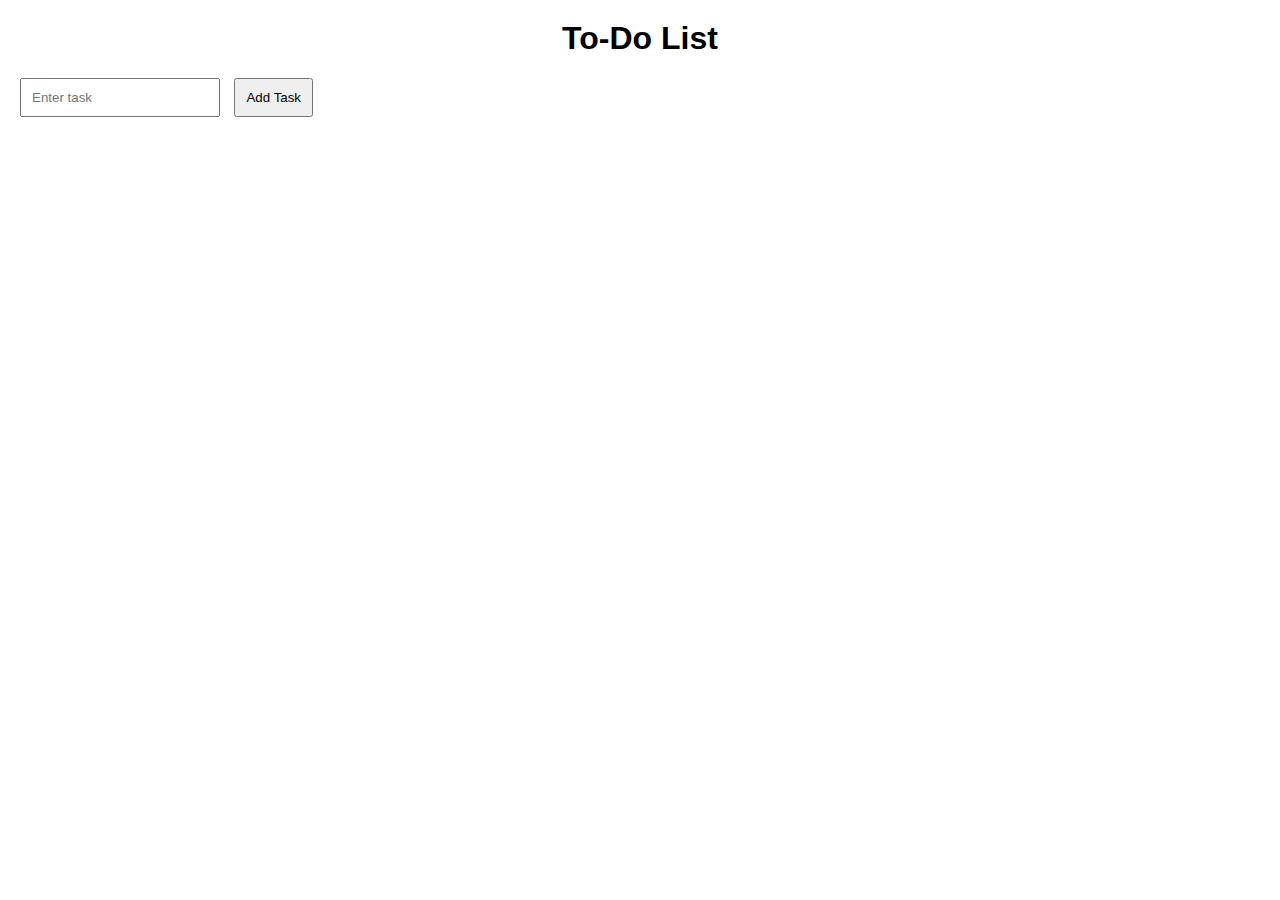
<file: Asg3.html>
<html>
<head>
  <title>To-Do List</title>
  <link rel="stylesheet" type="text/css" href="Asg3.css">
</head>
<body>
  <h1>To-Do List</h1>
  <div id="error"></div>
  <input type="text" id="taskInput" placeholder="Enter task">
  <button id="addTaskBtn">Add Task</button>
  <ul id="taskList"></ul>

  <script src="Asg3.js"></script>
</body>
</html>
</file>
<file: Asg3.css>
body {
  font-family: Arial, sans-serif;
  margin: 0;
  padding: 20px;
}

h1 {
  text-align: center;
}

input[type="text"] {
  width: 200px;
  padding: 10px;
}

button {
  padding: 10px;
  margin-left: 10px;
}

ul {
  list-style-type: none;
  padding: 0;
}

li {
  margin-bottom: 10px;
}

li span {
  margin-right: 10px;
}

li input[type="text"] {
  width: 180px;
}

.error {
  color: red;
}
</file>
